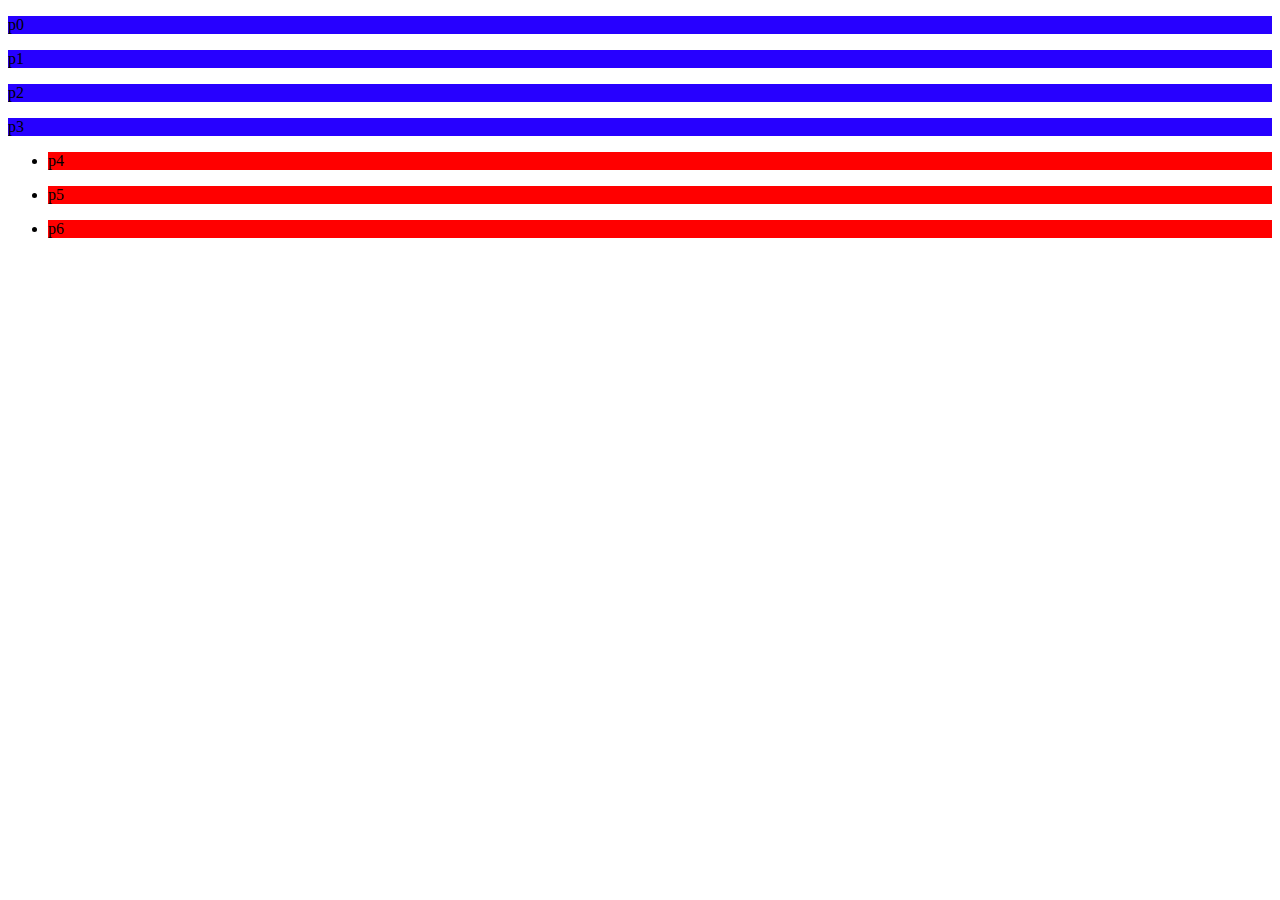
<file: Html/src/兄弟选择器/index.html>
<!DOCTYPE html>
<html lang="en">
<head>
    <meta charset="UTF-8">
    <title>兄弟选择器</title>

    <style>
        /*后代选择器*/
        body p {
            background: red;
        }

        /*子选择器*/
        body>p{
            background: #2700ff;
        }

        /*相邻兄弟选择器:只有一个，相邻（向下）*/
        .active+p{
            background: green;
        }

        /*通用兄弟选择器，当前选中的元素向下的所有兄弟元素*/
        .active~p{
            background: #2700ff;
        }

    </style>

</head>
<body>

<p>p0</p>
<p class="active">p1</p>
<p>p2</p>
<p>p3</p>
<ul>
    <li>
        <p>p4</p>
    </li>
    <li>
        <p>p5</p>
    </li>
    <li>
        <p>p6</p>
    </li>
</ul>

</body>
</html>
</file>
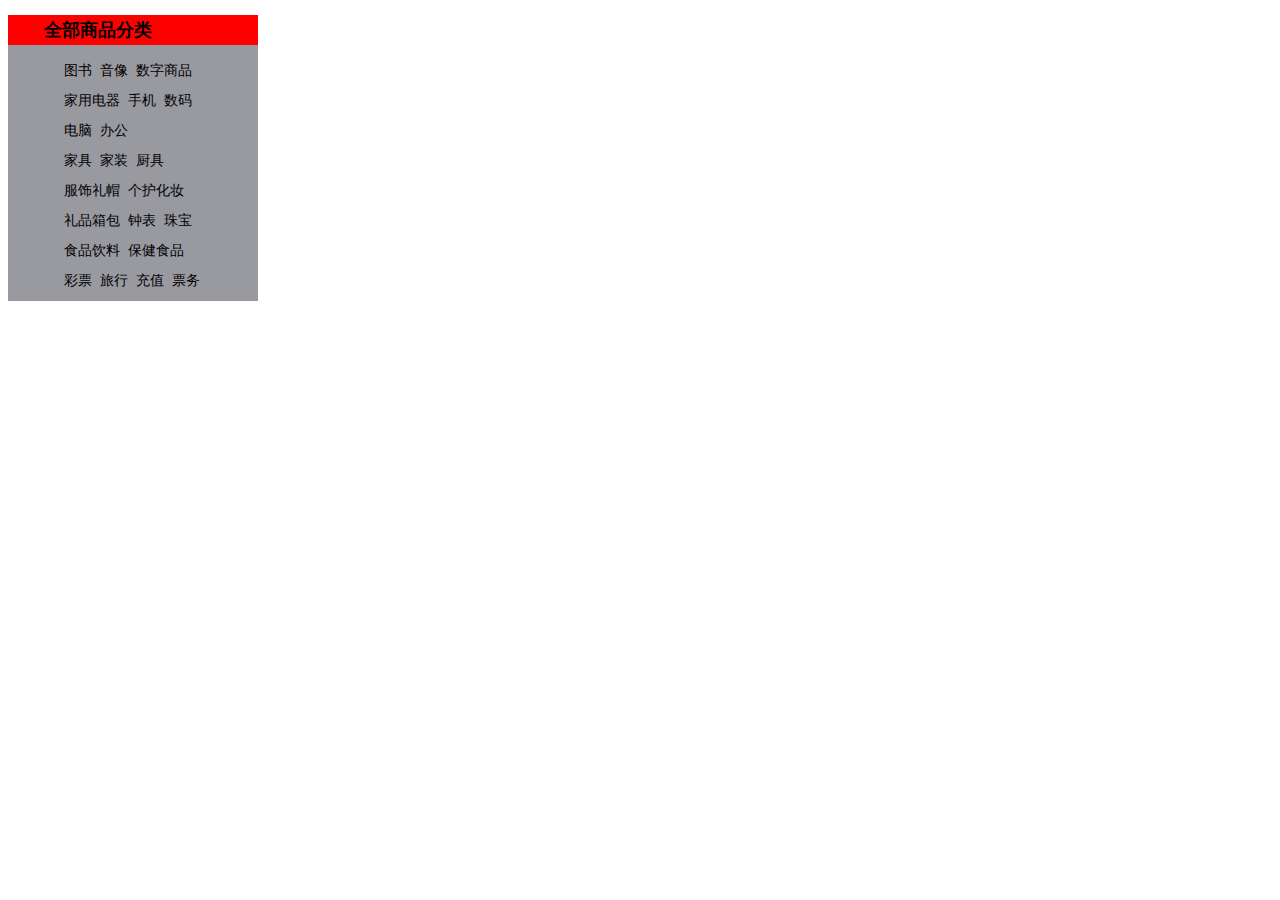
<file: Html/src/列表/index.html>
<!DOCTYPE html>
<html lang="en">
<head>
    <meta charset="UTF-8">
    <title>列表</title>

    <link href="css/style.css" rel="stylesheet" type="text/css" >

</head>
<body>

<div id="nav">
    <h2 class="title">全部商品分类</h2>
    <ul>
        <li><a href="#">图书</a>&nbsp;&nbsp;<a href="#">音像</a>&nbsp;&nbsp;<a href="#">数字商品</a></li>
        <li><a href="#">家用电器</a>&nbsp;&nbsp;<a href="#">手机</a>&nbsp;&nbsp;<a href="#">数码</a></li>
        <li><a href="#">电脑</a>&nbsp;&nbsp;<a href="#">办公</a></li>
        <li><a href="#">家具</a>&nbsp;&nbsp;<a href="#">家装</a>&nbsp;&nbsp;<a href="#">厨具</a></li>
        <li><a href="#">服饰礼帽</a>&nbsp;&nbsp;<a href="#">个护化妆</a></li>
        <li><a href="#">礼品箱包</a>&nbsp;&nbsp;<a href="#">钟表</a>&nbsp;&nbsp;<a href="#">珠宝</a></li>
        <li><a href="#">食品饮料</a>&nbsp;&nbsp;<a href="#">保健食品</a></li>
        <li><a href="#">彩票</a>&nbsp;&nbsp;<a href="#">旅行</a>&nbsp;&nbsp;<a href="#">充值</a>&nbsp;&nbsp;<a href="#">票务</a></li>
    </ul>
</div>

</body>
</html>
</file>
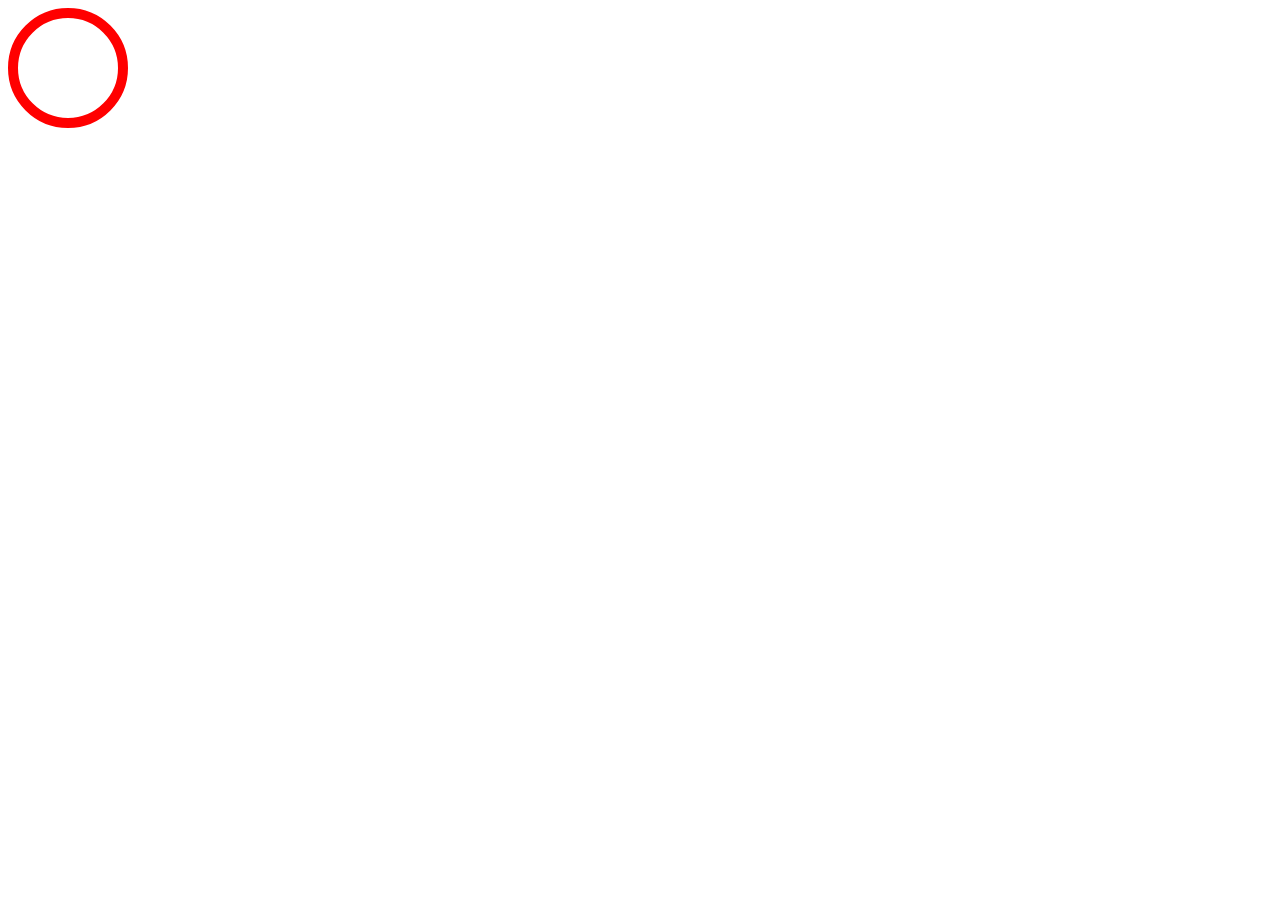
<file: Html/src/圆角边框/index.html>
<!DOCTYPE html>
<html lang="en">
<head>
    <meta charset="UTF-8">
    <title>圆角边框</title>

    <style>
        div{
            width: 100px;
            height: 100px;
            border: 10px solid red;
            border-radius: 100px;
        }
    </style>

</head>
<body>

<div></div>

</body>
</html>
</file>
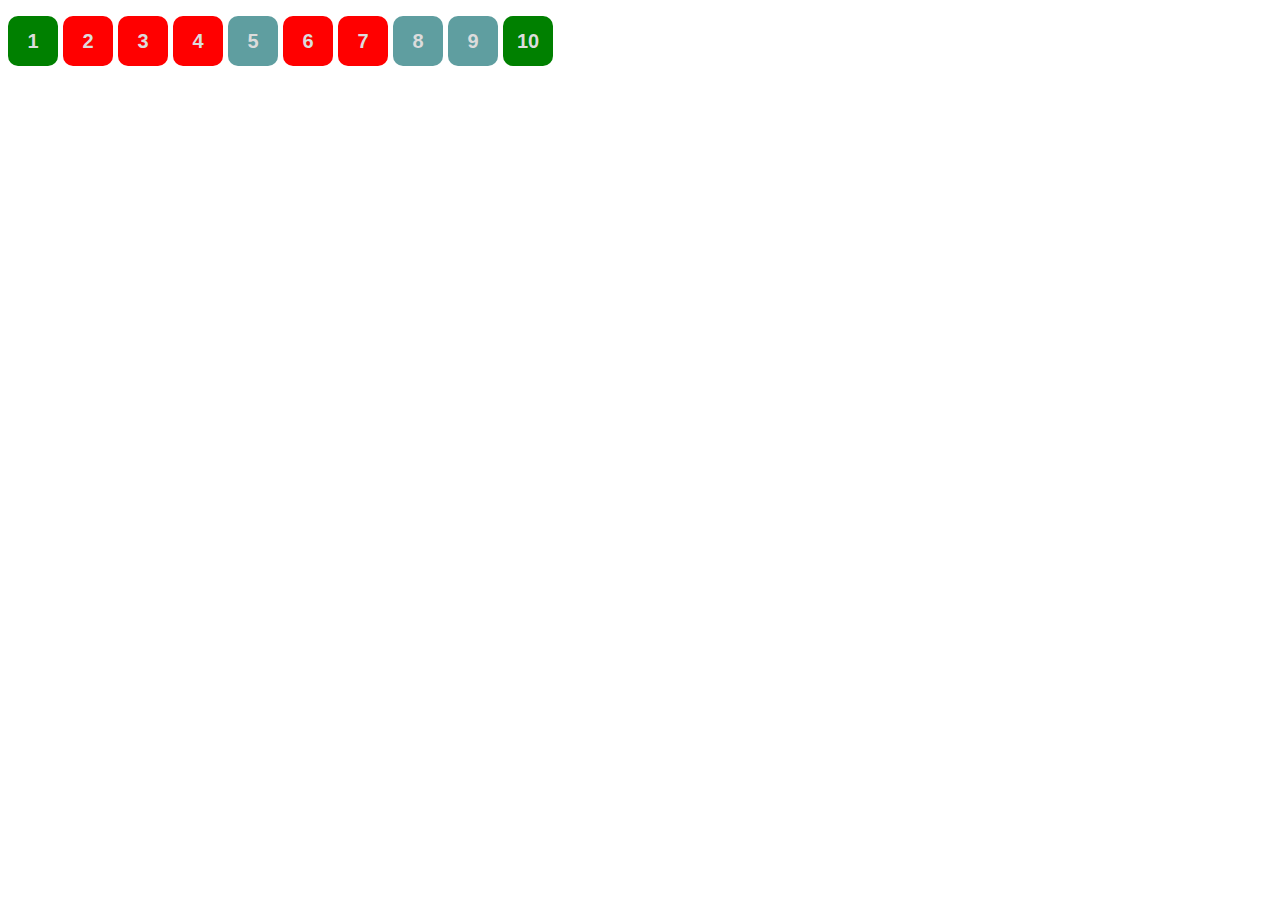
<file: Html/src/属性选择器/index.html>
<!DOCTYPE html>
<html lang="en">
<head>
    <meta charset="UTF-8">
    <title>属性选择器</title>

    <style>
        .demo a{
            float: left;
            display: block;
            height: 50px;
            width: 50px;
            border-radius: 10px;
            background: #2700ff;
            text-align: center;
            color: gainsboro;
            text-decoration: none;
            margin-right: 5px;
            font: bold 20px/50px Arial;
        }

        /*属性名. 属性名=属性值(正则)
        = 绝对等于
        *=包含这个元素
        ^= 以这个开头
        $= 以这个结尾
        */

        /*a标签存在id属性的元素*/
        a[id] {
            background: yellow;
        }
        /*a标签有id属性是first的*/
        a[id=first] {
            background: green;
        }
        /*a标签有class是active的*/
        a[class*="links"]{
            background: red;
        }

        /*选中href中以http开头的元素*/
        a[href^=http] {
            background: green;
        }

        /*在a标签中的href以c结尾的*/
        a[href$=c]{
            background: cadetblue;
        }

    </style>

</head>
<body>

<p class="demo">
    <a href="http://www.baidu.com" class="links item first" id="first">1</a>
    <a href="images/123.html" class="links item active">2</a>
    <a href="images/123.png" class="links item">3</a>
    <a href="images/123.jpg" class="links item">4</a>
    <a href="abc" class="links item">5</a>
    <a href="/a.pdf" class="links item">6</a>
    <a href="/abc.pdf" class="links item">7</a>
    <a href="abc.doc" class="links item">8</a>
    <a href="acd.doc" class="links item">9</a>
    <a href="http://blog.com" class="links item first">10</a>
</p>

</body>
</html>
</file>
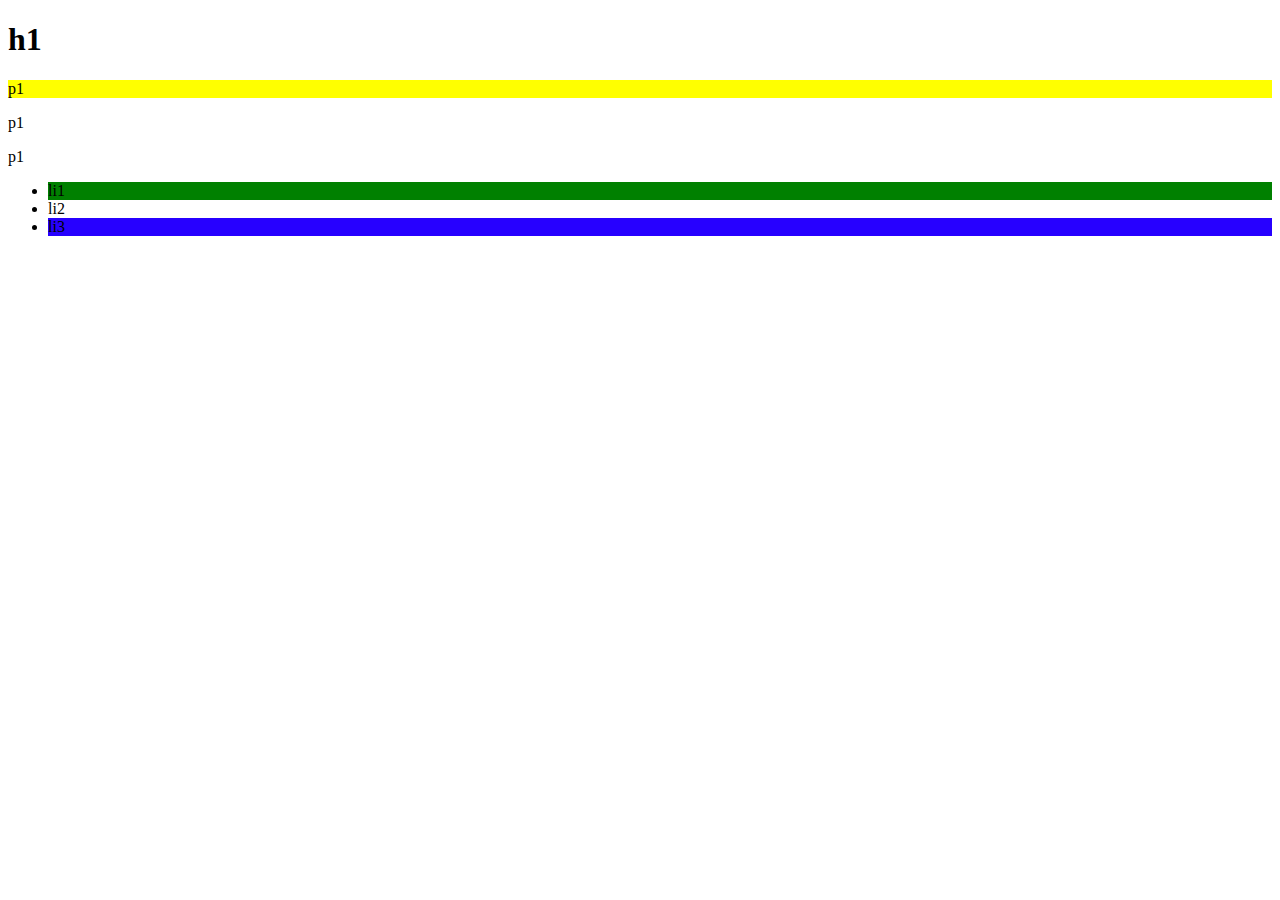
<file: Html/src/结构伪类选择器/index.html>
<!DOCTYPE html>
<html lang="en">
<head>
    <meta charset="UTF-8">
    <title>结构伪类选择器</title>

    <style>
        /*ul的第一个子元素*/
        ul li:first-child{
            background: green;
        }
        /*ul的最后一个子元素*/
        ul li:last-child{
            background: #2700ff;
        }

        /*选中p1 定位到父元素，选择当前的第一个元素
        选择当前p元素的父级选用，选中父级元素的第一个
        并且是当前元素
        */
        p:nth-child(1)P{
            background: cadetblue;
        }

        /*选中父元素下的p元素的第二个类型*/
        p:nth-of-type(1){
            background: yellow;
        }


    </style>

</head>
<body>
<h1>h1</h1>
<p>p1</p>
<p>p1</p>
<p>p1</p>
<ul>
    <li>li1</li>
    <li>li2</li>
    <li>li3</li>
</ul>

</body>
</html>
</file>
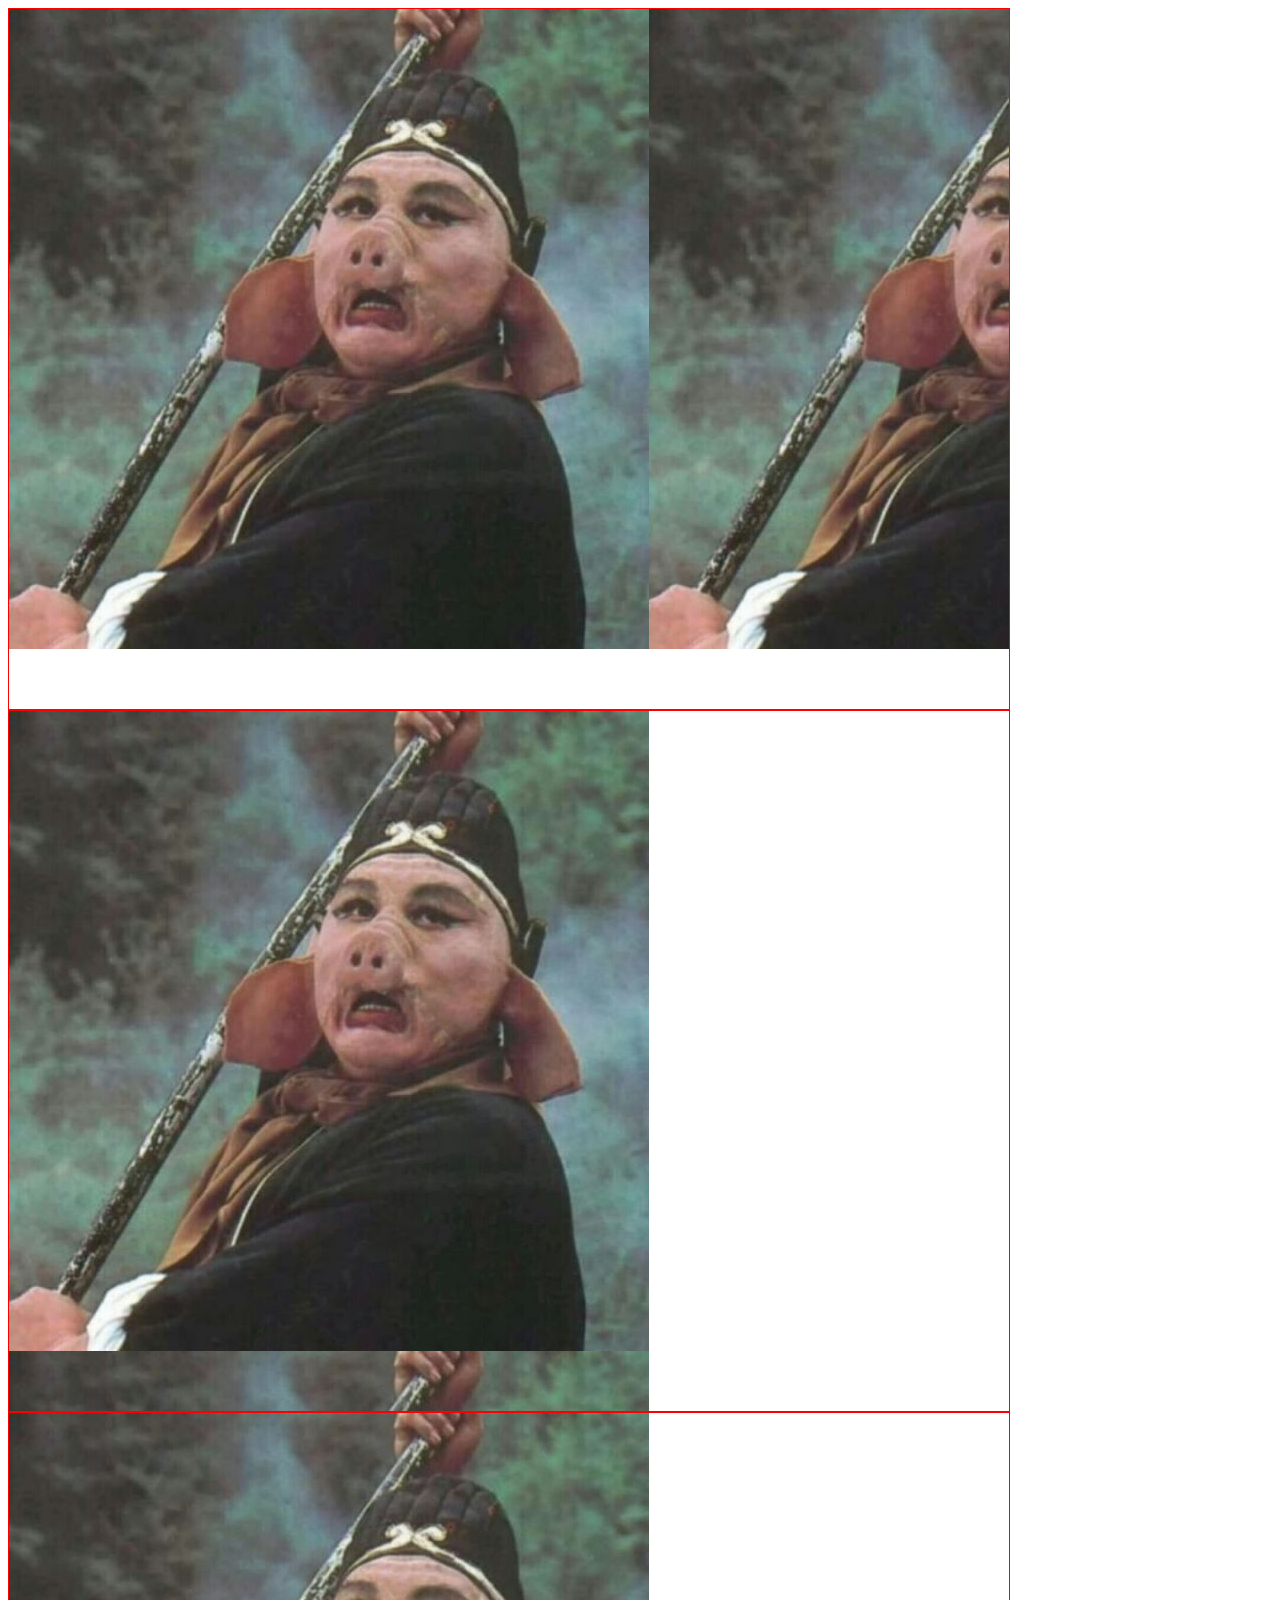
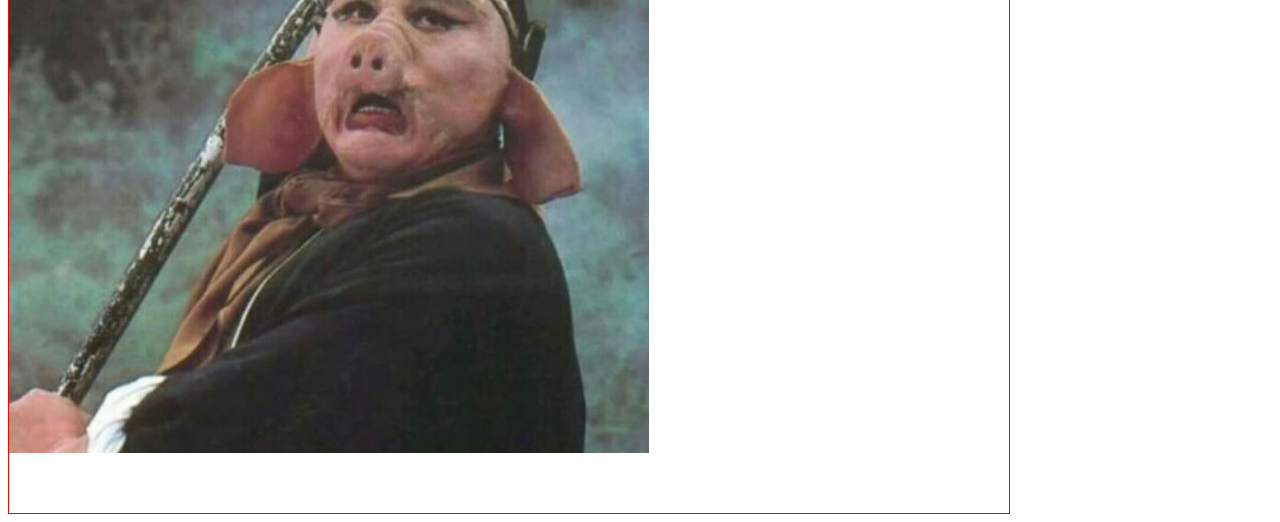
<file: Html/src/背景图/index.html>
<!DOCTYPE html>
<html lang="en">
<head>
    <meta charset="UTF-8">
    <title>背景</title>

    <style>
        div{
            width: 1000px;
            height: 700px;
            border: 1px solid red;
            background-image: url("image/1.png");
            /*默认全部平铺*/
        }
        .div1{
            background-repeat: repeat-x;
        }
        .div2{
            background-repeat: repeat-y;
        }
        .div3{
            background-repeat: no-repeat;
        }
    </style>

</head>
<body>

<div class="div1"></div>
<div class="div2"></div>
<div class="div3"></div>

</body>
</html>
</file>
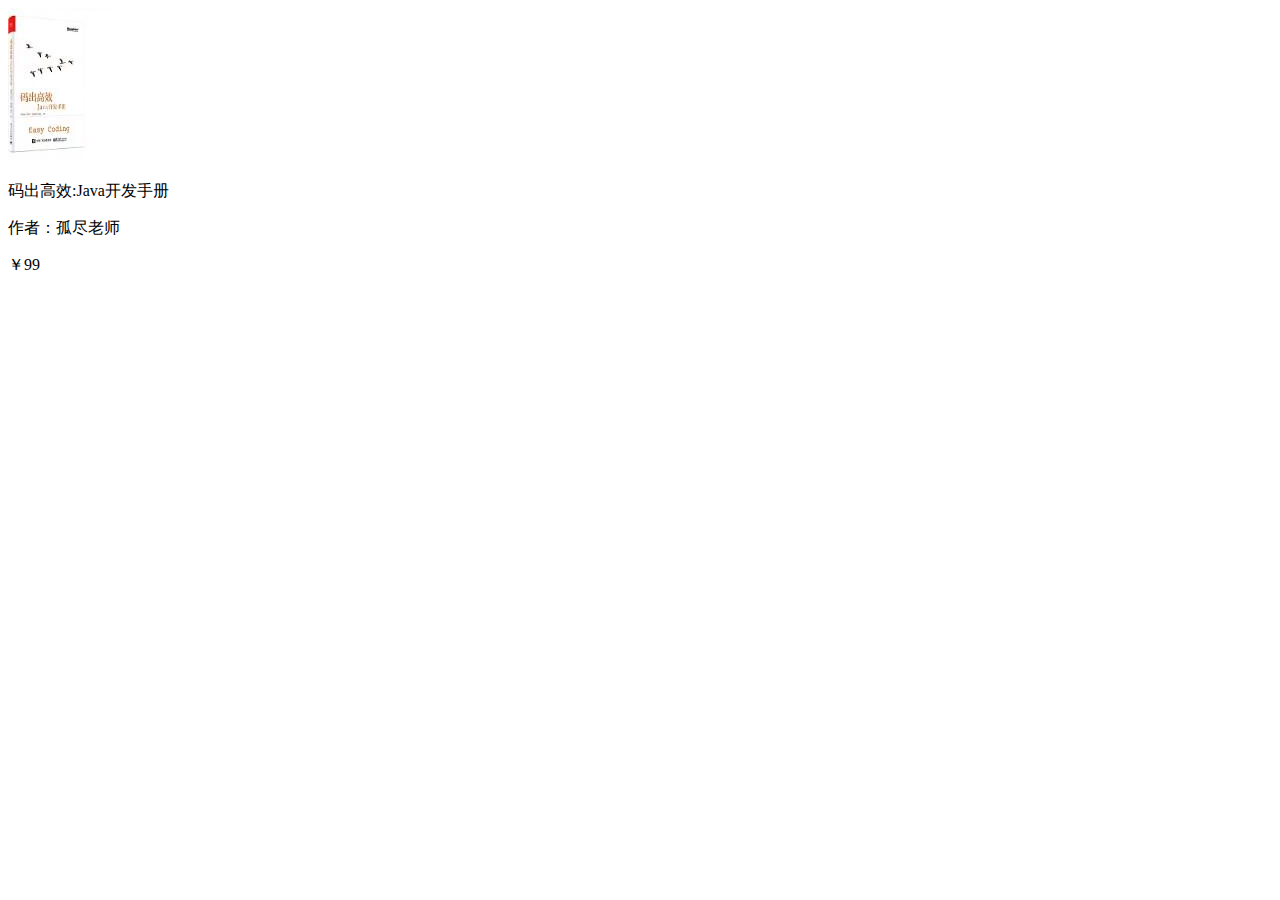
<file: Html/src/超链接伪类/index.html>
<!DOCTYPE html>
<html lang="en">
<head>
    <meta charset="UTF-8">
    <title>超链接伪类</title>

    <style>
        /*默认的颜色*/
        a{
            text-decoration: none;
            color: black;
        }
        /*鼠标悬浮的颜色*/
        a:hover{
            color: orange;
            font-size: 20px;
        }
        /*鼠标按住未释放的状态*/
        a:active{
            color: green;
        }
    </style>

</head>
<body>
<a href="#">
    <img src="image/2.jpg">
</a>
<p>
    <a href="#">码出高效:Java开发手册</a>
</p>
<p>
    <a href="">作者：孤尽老师</a>
</p>
<p>
    ￥99
</p>
</body>
</html>
</file>
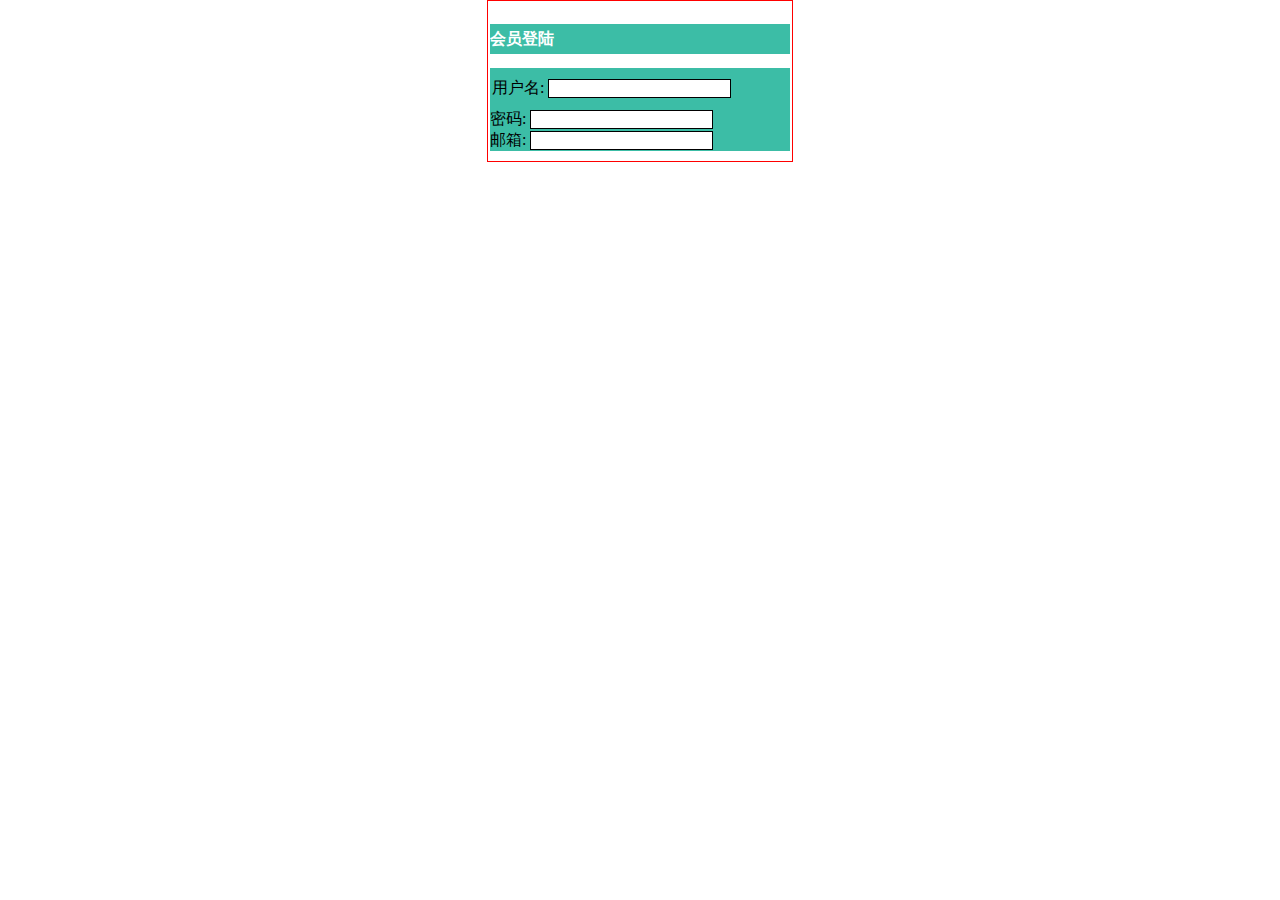
<file: Html/src/登陆页面/login.html>
<!DOCTYPE html>
<html lang="en">
<head>
    <meta charset="UTF-8">
    <title>登陆页面</title>

    <style>
        /*默认的*/
        body{
            margin: 0;
            padding: 0;
            text-decoration: none;
        }
        #box{
            width: 300px;
            border: 1px solid red;
            margin: 0 auto;
        }

        h2{
            font-size: 16px;
            background-color: #3cbda6;
            line-height: 30px;
            color: white;
        }

        form{
            background: #3cbda6;
        }

        input{
            border: 1px solid black;
        }

        div:nth-of-type(1){
            padding: 10px 2px;
        }




    </style>

</head>
<body>

<div id="box">
    <h2>会员登陆</h2>
    <form action="#">
        <div>
            <span>用户名:</span>
            <input type="text">
        </div>
        <div>
            <span>密码:</span>
            <input type="text">
        </div>
        <div>
            <span>邮箱:</span>
            <input type="text">
        </div>
    </form>
</div>

</body>
</html>
</file>
<file: Html/src/列表/css/style.css>
#nav{
    width: 250px;
    background:#9999a0 ;
}

.title{
    font-size: 18px;
    font-weight: bold;
    text-indent: 2em;
    line-height: 30px;
    /*颜色 图片  图片位置  平铺方式*/
    background: red url("../image/3.jpg")270px 10px no-repeat;
}

ul li{
    height: 30px;
    list-style: none;
    text-indent: 1em;
}

a{
    text-decoration: none;
    font-size: 14px;
    color: black;
}

a:hover{
    color: orange;
    text-decoration: underline;
}
</file>
